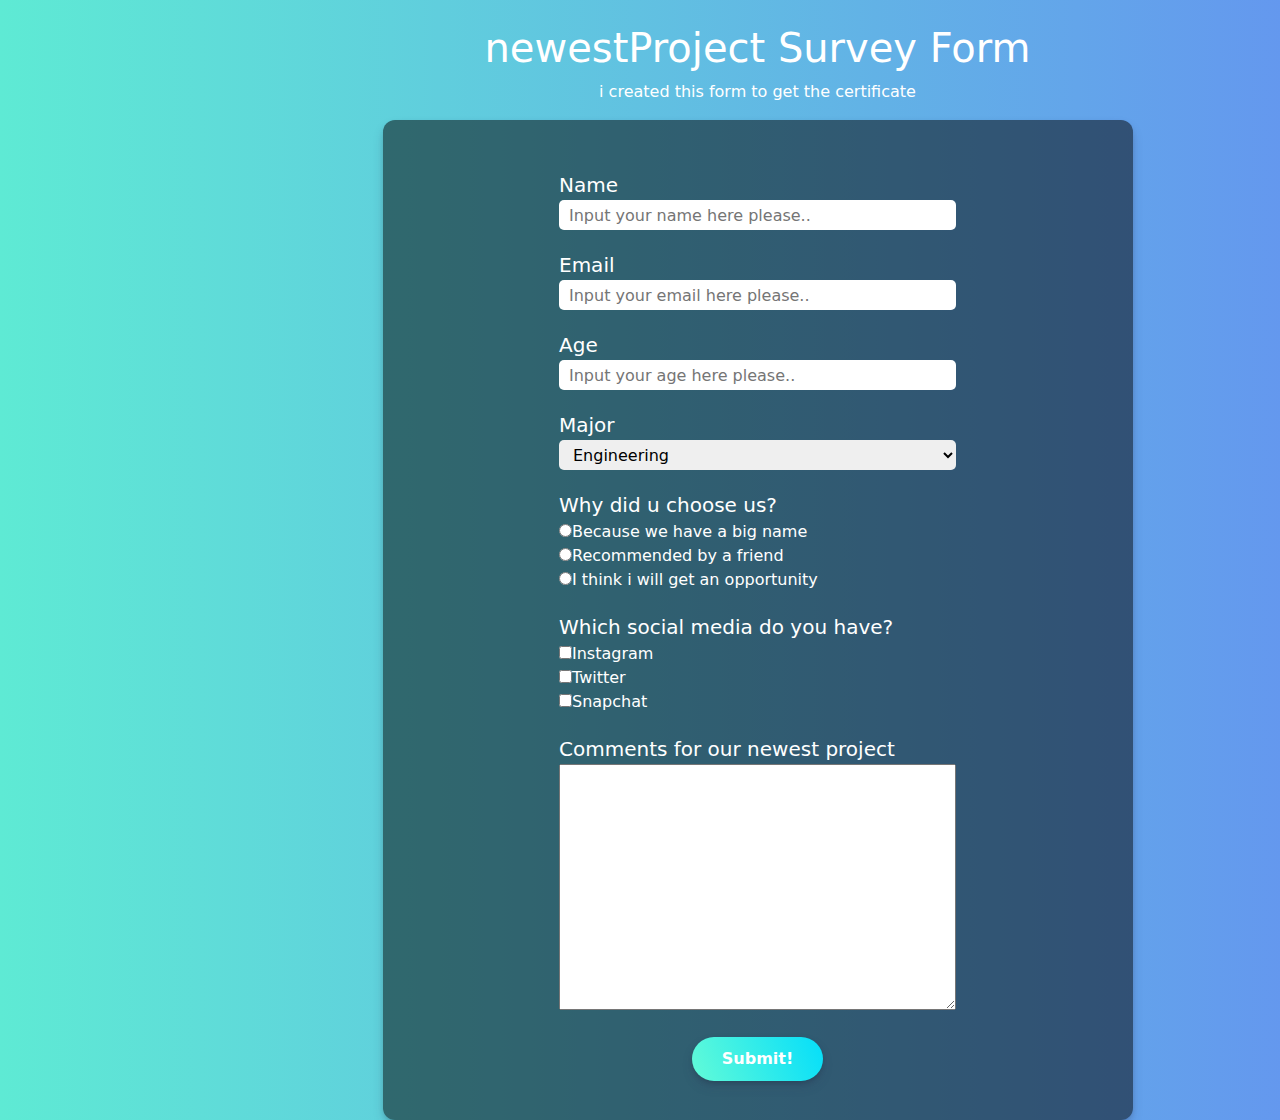
<file: index.html>
<!DOCTYPE html>
<html lang="en">

<head>
    <meta charset="UTF-8">
    <meta http-equiv="X-UA-Compatible" content="IE=edge">
    <meta name="viewport" content="width=device-width, initial-scale=1.0">
    <link rel="stylesheet" href="styles.css">
    <link rel="stylesheet" href="https://cdn.jsdelivr.net/npm/bootstrap@5.2.0-beta1/dist/css/bootstrap.min.css">
    <title>newestProject Survey Form</title>
</head>

<body>
    <h1 id="title" class="mt-4">newestProject Survey Form</h1>
    <div class="explanation mb-3">
        <p id="description">i created this form to get the certificate</p>
    </div>
    <div class="form-card">
        <form action="" id="survey-form">
            <div class="form-list first">
                <label for="name" id="name-label">Name</label> <br>
                <input placeholder="Input your name here please.." type="text" class="mgn" name="" id="name" required>
            </div>
            <div class="form-list">
                <label for="email" id="email-label">Email</label> <br>
                <input placeholder="Input your email here please.." type="email" class="mgn" name="" id="email" required>
            </div>
            <div class="form-list">
                <label for="age" id="number-label">Age</label> <br>
                <input placeholder="Input your age here please.." type="number" class="mgn" name="" id="number" min="18" max="65">
            </div>
            <div class="form-list">
                <label for="age" id="number-label">Major</label> <br>
                <select name="" id="dropdown" class="mgn">
                  <option value="">Engineering</option>
                  <option value="">Medicine</option>
                  <option value="">International Relations</option>
                </select>
            </div>
            <div class="form-list">
                <label for="">Why did u choose us?</label><br>
                <input type="radio" value="Big Name" name="user-reason">Because we have a big name <br>
                <input type="radio" value="By Friend" name="user-reason">Recommended by a friend <br>
                <input type="radio" value="Getting Opportunity" name="user-reason">I think i will get an opportunity
            </div>
            <div class="form-list">
                <label for="">Which social media do you have?</label><br>
                <input type="checkbox" name="user-progress" value="Instagram">Instagram<br>
                <input type="checkbox" name="user-progress" value="Twitter">Twitter<br>
                <input type="checkbox" name="user-progress" value="Snapchat">Snapchat
            </div>
            <div class="form-list">
                <label for="comment">Comments for our newest project</label>
                <textarea style="width: 100%;" id="" cols="50" rows="10"></textarea>
            </div>
            <div class="form-list buttonWrap"><button type="submit" id="submit">Submit!</button></div>
        </form>

    </div>
</body>

</html>
</file>
<file: styles.css>
@import url('https://fonts.googleapis.com/css2?family=Poppins:ital,wght@0,100;0,200;0,300;0,400;0,500;0,600;0,700;0,800;0,900;1,100;1,200;1,300;1,400;1,500;1,600;1,700;1,800&display=swap');
* {
    box-sizing: border-box;
}

html {
    height: 100%;
}

body,
html {
    width: 1515px;
}

body {
    background: rgb(94, 234, 212);
    background: linear-gradient( 90deg, rgba(94, 234, 212, 1) 0%, rgba(101, 137, 243, 1) 100%);
    font-family: 'Poppins', sans-serif;
}

.form-list {
    margin-top: 20px;
    padding: 0 4rem;
    color: white;
}

.first {
    padding-top: 30px;
}

#title {
    color: #fff;
    font-weight: 400;
    text-align: center;
}

#description {
    color: #fff;
    font-weight: 300;
    text-align: center;
}

.form-card {
    box-sizing: border-box;
    margin: auto;
    width: 750px;
    background-color: rgba(0, 0, 0, 0.5);
    box-shadow: rgba(50, 50, 93, 0.25) 0px 6px 12px -2px, rgba(0, 0, 0, 0.3) 0px 3px 7px -3px;
    height: 1000px;
    border-radius: 12px;
    display: flex;
    justify-content: center;
    padding-bottom: 100px;
}

form {
    width: 70%;
}

.form-card label {
    font-size: 20px;
    color: white;
}

.mgn {
    border: none;
    outline: none;
    border-radius: 5px;
    width: 100%;
    height: 30px;
    padding-left: 10px;
}

.buttonWrap {
    display: flex;
    justify-content: center;
}

.buttonWrap button {
    box-shadow: rgba(50, 50, 93, 0.25) 0px 6px 12px -2px, rgba(0, 0, 0, 0.3) 0px 3px 7px -3px;
    background-image: linear-gradient( 68.4deg, rgba(99, 251, 215, 1) -0.4%, rgba(5, 222, 250, 1) 100.2%);
    padding: 10px 30px;
    border-radius: 90px;
    border: none;
    outline: none;
    color: white;
    font-weight: 700;
}
</file>
